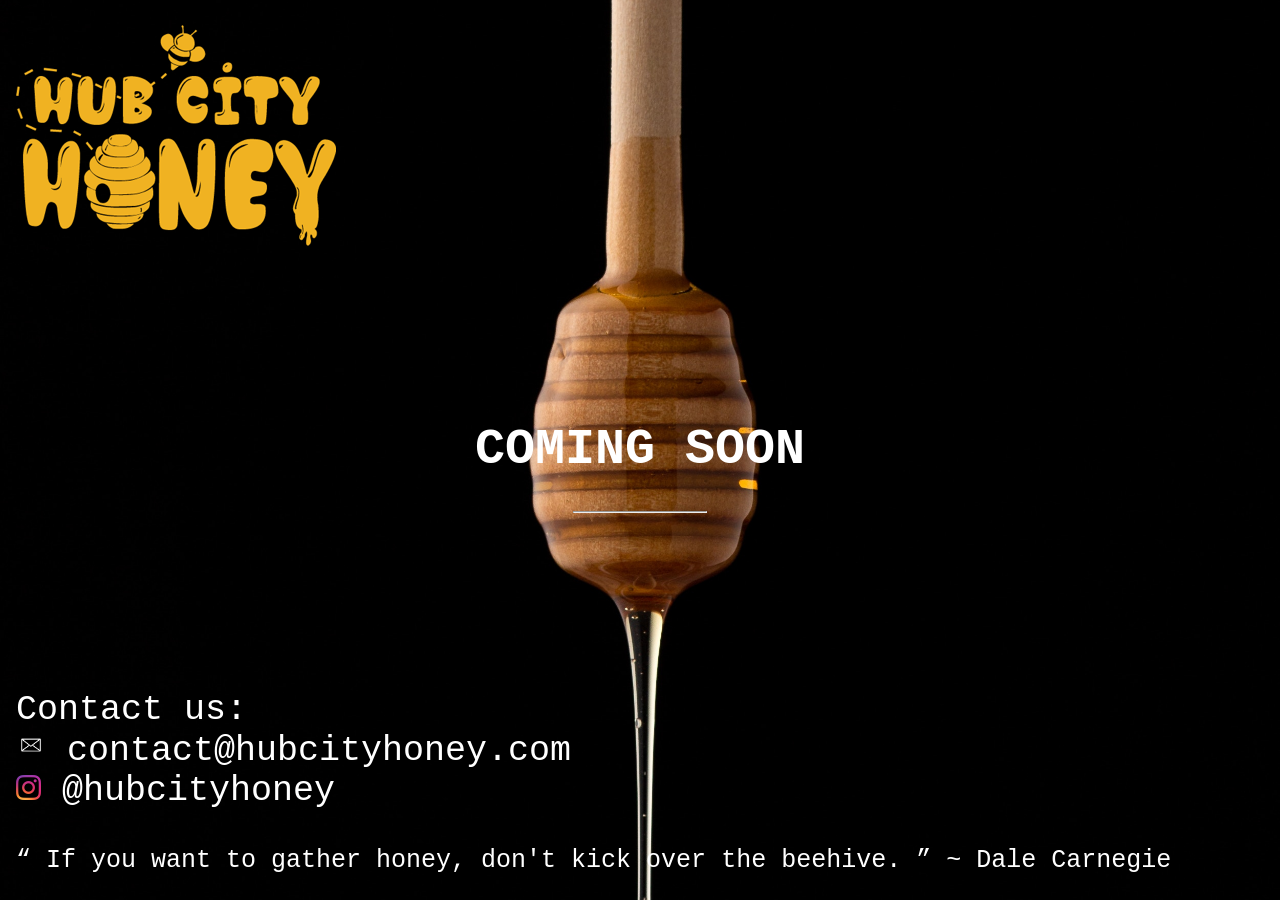
<file: index.html>
<!DOCTYPE html>
<html>
  <head>
    <title>Hub City Honey</title>
    <!-- stylesheet -->
    <link rel="stylesheet" type="text/css" href="style.css">
  </head>
  <body>

    <div class="bgimg">
        <div class="topleft">
          <p><img src="logo.png" alt="Hub City Honey Logo"></p>
        </div>
        <div class="middle">
          <h1>COMING SOON</h1>
          <hr>
          <!-- <p id="demo" style="font-size:30px"></p> -->
        </div>
        <div class="bottomleft">
            <div class="contact">
                <p>Contact us: 
                    <br><img src="email.png" alt="Email Logo" width="30px" height="30px"> 
                    <a href = "mailto:contact@hubcityhoney.com">contact@hubcityhoney.com</a> 
                    <br><img src="instaLogo.png" alt="Instagram Logo" width="25px" height="25px"> 
                    <a href="https://www.instagram.com/hubcityhoney/">@hubcityhoney</a>
                </p>
            </div>
            <p>
                <q cite="https://www.azquotes.com/quotes/topics/honey.html">
                    If you want to gather honey, don't kick over the beehive. 
                </q>
                ~ Dale Carnegie
            </p>
        </div>
      </div>

    <script>
        // Set the date we're counting down to
        var countDownDate = new Date("July 1, 2019 12:00:00").getTime();
        
        // Update the count down every 1 second
        var countdownfunction = setInterval(function() {
          // Get todays date and time
          var now = new Date().getTime();
          
          // Find the distance between now an the count down date
          var distance = countDownDate - now;
          
          // Time calculations for days, hours, minutes and seconds
          var days = Math.floor(distance / (1000 * 60 * 60 * 24));
          var hours = Math.floor((distance % (1000 * 60 * 60 * 24)) / (1000 * 60 * 60));
          var minutes = Math.floor((distance % (1000 * 60 * 60)) / (1000 * 60));
          var seconds = Math.floor((distance % (1000 * 60)) / 1000);
          
          // Output the result in an element with id="demo"
          document.getElementById("demo").innerHTML = days + "d " + hours + "h "
          + minutes + "m " + seconds + "s ";
          
          // If the count down is over, write some text 
          if (distance < 0) {
            clearInterval(countdownfunction);
            document.getElementById("demo").innerHTML = "EXPIRED";
          }
        }, 1000);
    </script>

  </body>
</html>
</file>
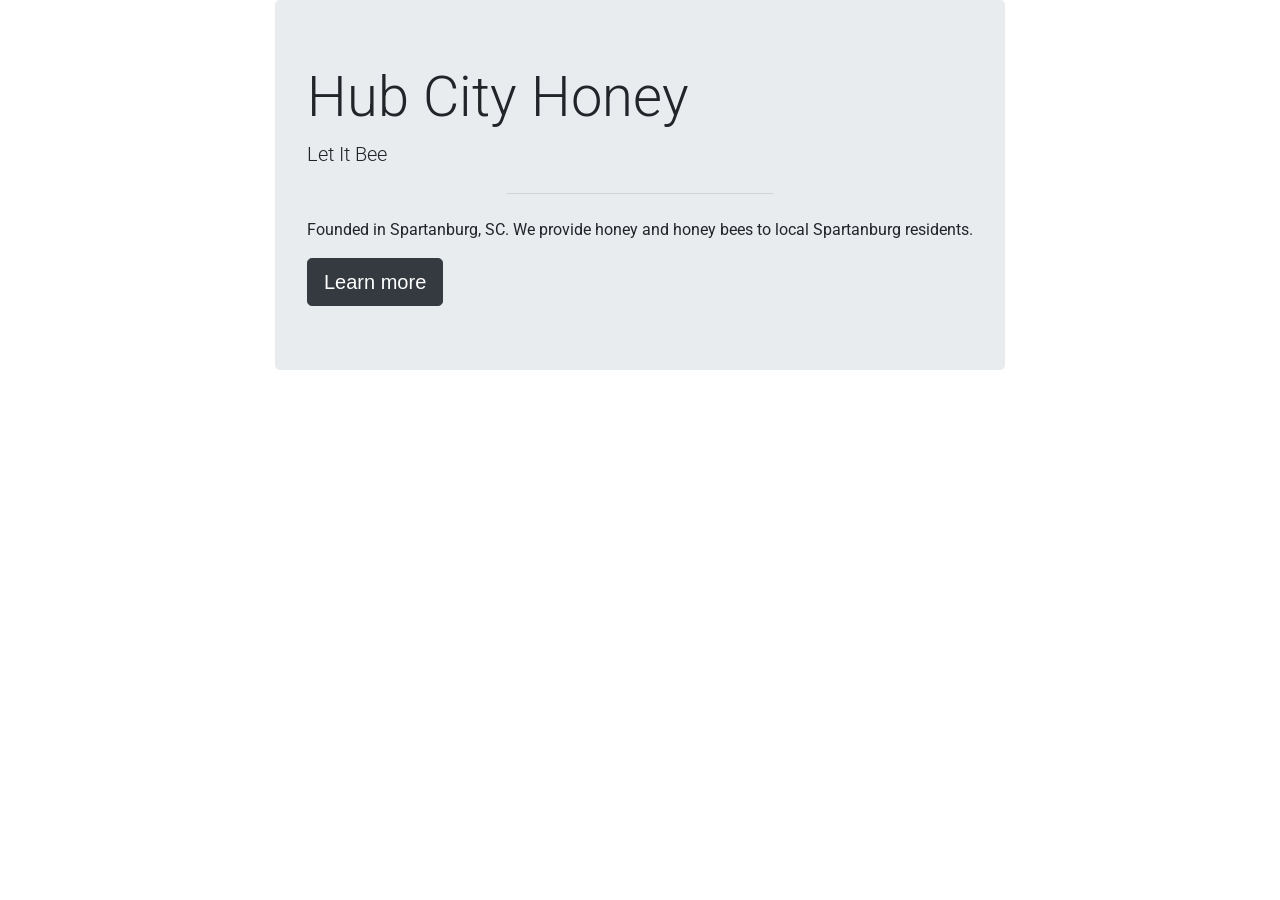
<file: index_copy.html>
<!DOCTYPE html>
<html>
  <head>
    <title>Hub City Honey</title>

    <!-- Google Fonts -->
    <link href="https://fonts.googleapis.com/css?family=Roboto:500" rel="stylesheet">
    <link href="https://fonts.googleapis.com/css?family=Monoton" rel="stylesheet">

    <!-- Bootstrap CSS from a CDN. This way you don't have to include the bootstrap file yourself -->
    <link rel="stylesheet" href="https://stackpath.bootstrapcdn.com/bootstrap/4.1.3/css/bootstrap.min.css" integrity="sha384-MCw98/SFnGE8fJT3GXwEOngsV7Zt27NXFoaoApmYm81iuXoPkFOJwJ8ERdknLPMO" crossorigin="anonymous">

    <!-- stylesheet -->
    <link rel="stylesheet" type="text/css" href="style.css">
  </head>
  <body>

    <!-- full background image -->
    <div class="bg">

      <div class="d-flex justify-content-center align-items-center">
    
        <div class="jumbotron">
          <h1 class="display-4">Hub City Honey</h1>
          <p class="lead">Let It Bee</p>
          <hr class="my-4">
          <p id="info">Founded in Spartanburg, SC. We provide honey and honey bees to local Spartanburg residents.</p>
          <!-- Begin Mailchimp Signup Form -->
            <!-- <link href="//cdn-images.mailchimp.com/embedcode/slim-10_7.css" rel="stylesheet" type="text/css"> -->
            <style type="text/css">
              #mc_embed_signup{clear:left; font:14px Helvetica,Arial,sans-serif; }
              /* Add your own Mailchimp form style overrides in your site stylesheet or in this style block.
                 We recommend moving this block and the preceding CSS link to the HEAD of your HTML file. */
            </style>
            <div id="mc_embed_signup">
            <form action="https://hubcityhoney.us7.list-manage.com/subscribe/post?u=8db672b67e69af2d19674e994&amp;id=bcf4e9b8e9" method="post" id="mc-embedded-subscribe-form" name="mc-embedded-subscribe-form" class="validate" target="_blank" novalidate>
                <div id="mc_embed_signup_scroll">
              
                <!-- real people should not fill this in and expect good things - do not remove this or risk form bot signups-->
                <div style="position: absolute; left: -5000px;" aria-hidden="true"><input type="text" name="b_8db672b67e69af2d19674e994_bcf4e9b8e9" tabindex="-1" value=""></div>
                <div class="clear"><input type="submit" value="Learn more" name="subscribe" id="mc-embedded-subscribe" class="btn btn-dark btn-lg"></div>
                </div>
            </form>
            </div>

            <!--End mc_embed_signup-->
       
        </div>

     </div>

    </div>

  </body>
</html>
</file>
<file: style.css>
/* Set height to 100% for body and html to enable the background image to cover the whole page: */
body, html {
    height: 100%;
    margin: 0;
    padding: 0;
  }
  
  .bgimg {
    /* Background image */
    /* Photo by Mae Mu on Unsplash */
    background-image: url('honey_black.jpg');
    /* Full-screen */
    height: 100%;
    /* Center the background image */
    background-position: center;
    /* Scale and zoom in the image */
    background-size: cover;
    /* Add position: relative to enable absolutely positioned elements inside the image (place text) */
    position: relative;
    /* Add a white text color to all elements inside the .bgimg container */
    color: white;
    /* Add a font */
    font-family: "Courier New", Courier, monospace;
    /* Set the font-size to 25 pixels */
    font-size: 25px;
  }
  
  /* Position text in the top-left corner */
  .topleft {
    position: absolute;
    top: 0;
    left: 16px;
  }
  
  /* Position text in the bottom-left corner */
  .bottomleft {
    position: absolute;
    bottom: 0;
    left: 16px;
  }
  
  /* Position text in the middle */
  .middle {
    position: absolute;
    top: 50%;
    left: 50%;
    transform: translate(-50%, -50%);
    text-align: center;
  }
  
  /* Style the <hr> element */
  hr {
    margin: auto;
    width: 40%;
  }

  a {
      color: white;
      text-decoration: none;
  }

  a:hover {
    color: white;
    text-decoration: underline;
}

.contact {
    font-size: 35px;
}
</file>
